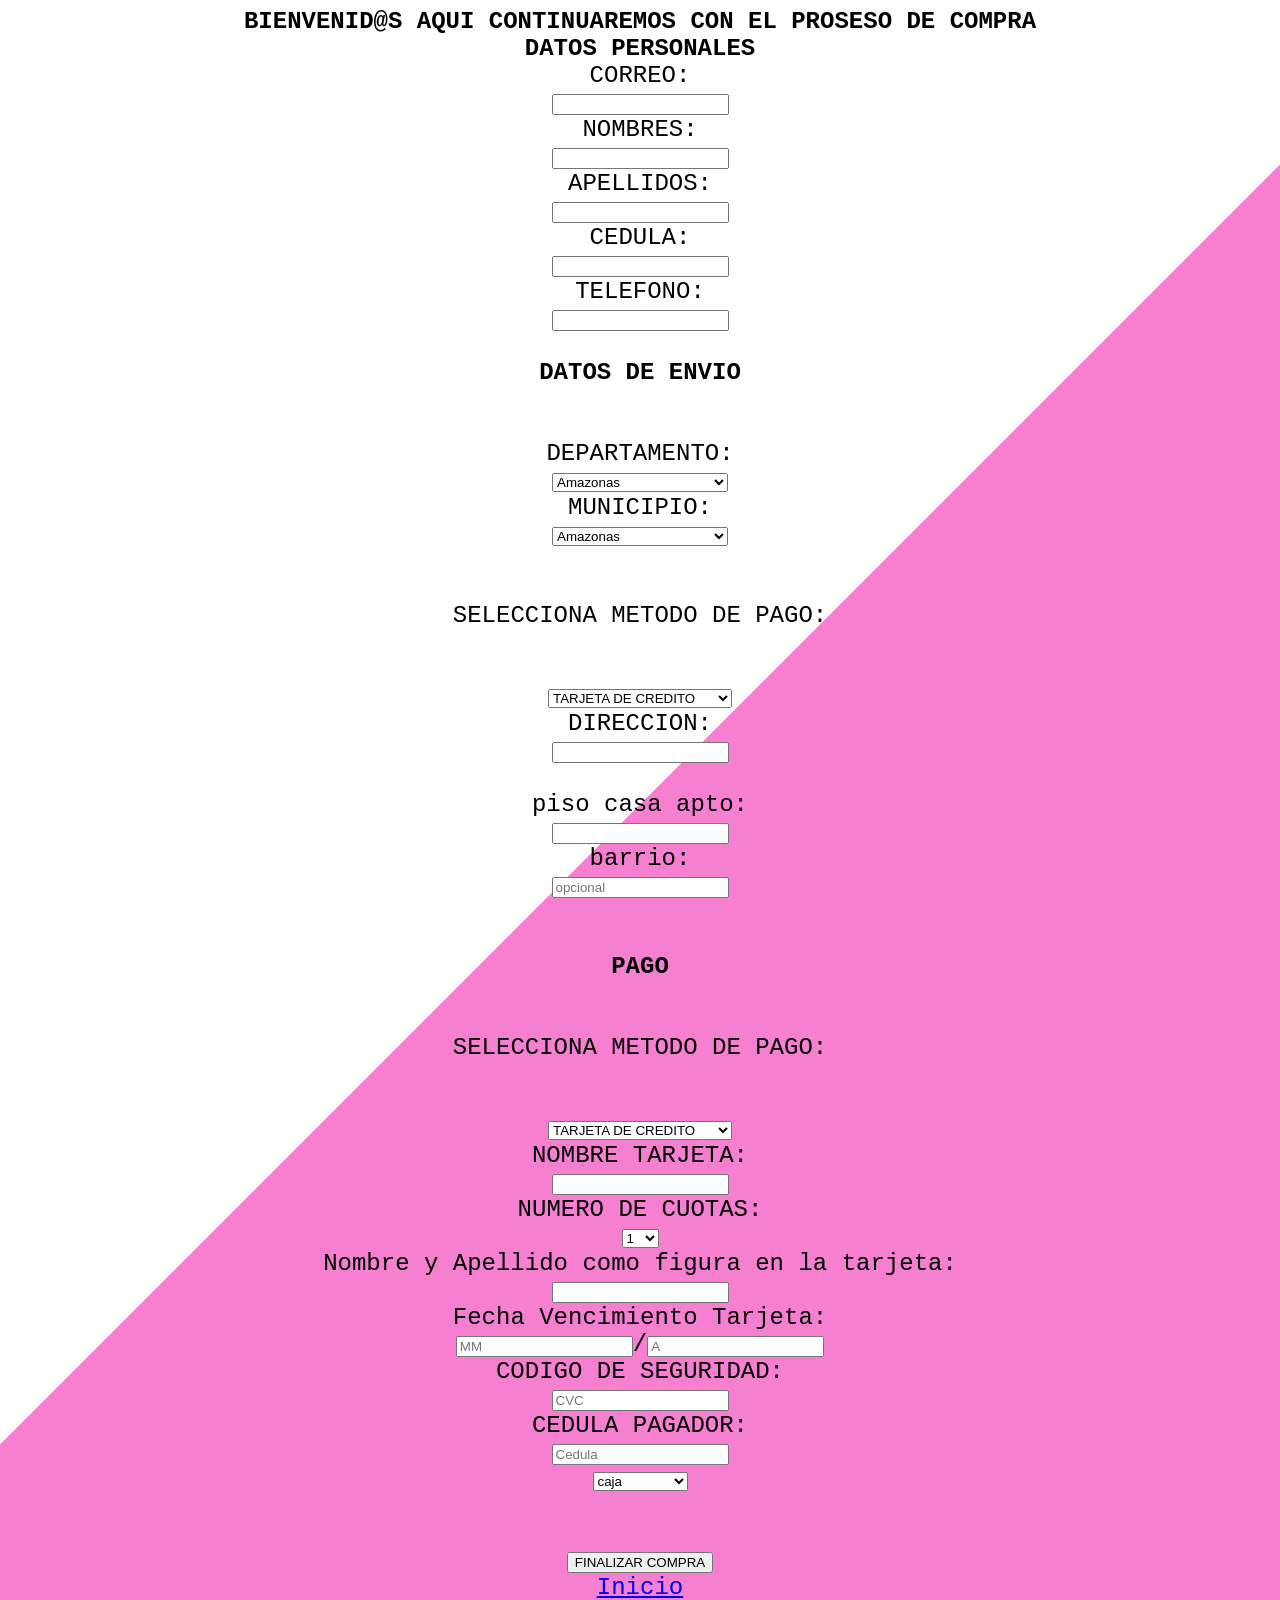
<file: finalizar.html>
<!DOCTYPE html>
<html lang="en">
<head>
    <meta charset="UTF-8">
    <meta http-equiv="X-UA-Compatible" content="IE=edge">
    <meta name="viewport" content="width=device-width, initial-scale=1.0">
    <link rel="stylesheet" href="estilos/finalizar.css">
    <title>Document</title>
</head>
<body>
       <b> BIENVENID@S AQUI CONTINUAREMOS CON EL PROSESO DE COMPRA </b><br>
<b>DATOS PERSONALES</b> <br>
CORREO:<br>
<input type="text"><br>
 NOMBRES: <br>
  <input type="text" name="Ntarjeta"><br>
  APELLIDOS: <br>
  <input type="text" name="Ntarjeta"><br>
  CEDULA:<br>
  <input type="text"><br>
  TELEFONO:<br>
  <input type="text"><br><br>

 <b> DATOS DE ENVIO</b><br><br><br>
  DEPARTAMENTO:<br>
   <select name="select">
  <option value="1">Amazonas</option>
  <option value="2"> Antioquia</option>
  <option value=""> Arauca</option>
  <option value="4">Atlántico</option>
  <option value="5">Bogotá</option>
   <option value="6">Bolívar</option>
  <option value="6">Boyacá</option>
  <option value="7">Caldas</option>
  <option value="8">Caquetá</option>
  <option value="9">Casanare</option>
   <option value="10">Cauca</option>
  <option value="11">Cesar</option>
  <option value="12">Chocó</option>
  <option value="13"> Córdoba</option>
  <option value="14">Cundinamarca</option>
   <option value="15">Guainía</option>
  <option value="16">Guaviare</option>
  <option value="17">La Guajira</option>
  <option value="18">Magdalena</option>
  <option value="19">Meta</option>
    <option value="20">Nariño</option>
  <option value="21"> Norte de Santander</option>
  <option value="22"> Putumayo</option>
  <option value="23">Quindío</option>
  <option value="24">Risaralda</option>
   <option value="25"> San Andrés y Providencia</option>
  <option value="26">Santander</option>
  <option value="27">Sucre</option>
  <option value="28">Tolima</option>
  <option value="29">Valle del Cauca</option>
   <option value="30">Vaupés</option>
  <option value="31">Vichada</option>
</select><br>
MUNICIPIO: <br>
  <select name="select">
  <option value="1">Amazonas</option>
  <option value="2"> Antioquia</option>
  <option value=""> Arauca</option>
  <option value="4">Atlántico</option>
  <option value="5">Bogotá</option>
   <option value="6">Bolívar</option>
  <option value="6">Boyacá</option>
  <option value="7">Caldas</option>
  <option value="8">Caquetá</option>
  <option value="9">Casanare</option>
   <option value="10">Cauca</option>
  <option value="11">Cesar</option>
  <option value="12">Chocó</option>
  <option value="13"> Córdoba</option>
  <option value="14">Cundinamarca</option>
   <option value="15">Guainía</option>
  <option value="16">Guaviare</option>
  <option value="17">La Guajira</option>
  <option value="18">Magdalena</option>
  <option value="19">Meta</option>
    <option value="20">Nariño</option>
  <option value="21"> Norte de Santander</option>
  <option value="22"> Putumayo</option>
  <option value="23">Quindío</option>
  <option value="24">Risaralda</option>
   <option value="25"> San Andrés y Providencia</option>
  <option value="26">Santander</option>
  <option value="27">Sucre</option>
  <option value="28">Tolima</option>
  <option value="29">Valle del Cauca</option>
   <option value="30">Vaupés</option>
  <option value="31">Vichada</option>
</select><br><br> <br>


    SELECCIONA METODO DE PAGO: <br><br><br>
    <select name="select">
  <option value="value2">TARJETA DE CREDITO</option>
  <option value="value3">TARJETA DE DEBITO</option>
  <option value="value2">EFECTY</option>
  <option value="value3">PSE</option>
  <option value="value3">PAGO CONTRAENTREGA</option>
</select><br>

DIRECCION: <br>
<input type="text"> <br>
  <br>
  piso casa apto: <br>
  <input type="text"><br>
  barrio: <br>
  <input type="text"placeholder="opcional"> <br><br><br>

<b>PAGO</b> <br><br><br>
  SELECCIONA METODO DE PAGO: <br><br><br>
    <select name="select">
  <option value="value2">TARJETA DE CREDITO</option>
  <option value="value3">TARJETA DE DEBITO</option>
  <option value="value2">EFECTY</option>
  <option value="value3">PSE</option>
  <option value="value3">PAGO CONTRAENTREGA</option>
</select><br>
   NOMBRE TARJETA: <br>
  <input type="text" name="Ntarjeta"><br>
NUMERO DE CUOTAS: <br>
    <select name="select">
  <option value="value2">1</option>
  <option value="value3">2</option>
  <option value="value2">3</option>
  <option value="value3">4</option>
  <option value="value3">5</option>
  <option value="value2">6</option>
  <option value="value3">7</option>
  <option value="value2">8</option>
  <option value="value3">9</option>
  <option value="value3">10</option>
  <option value="value3">11</option>
  <option value="value3">12</option>
</select><br>


Nombre y Apellido como figura en la tarjeta: <br>
<input type="text"> <br>
Fecha Vencimiento Tarjeta: <br>
<input type="number" placeholder="MM">/<input type="number" placeholder="A"> <br>
CODIGO DE SEGURIDAD: <br>
<input type="number" placeholder="CVC"> <br>
CEDULA PAGADOR: <br>
<input type="number"  placeholder="Cedula"><br>
  <select name="select">
  <option value="caja1">caja</option>
  <option value="bolsa 1">bolsa</option>
  <option value="bolsa2">bolsa regalo</option>
  <option value="caja2">caja regalo</option>
</select><br><br> <br>

 <input class="boton"type="submit"  value="FINALIZAR COMPRA"><br>
   <a href="index.html">Inicio</a>
</body>
</html>
</file>
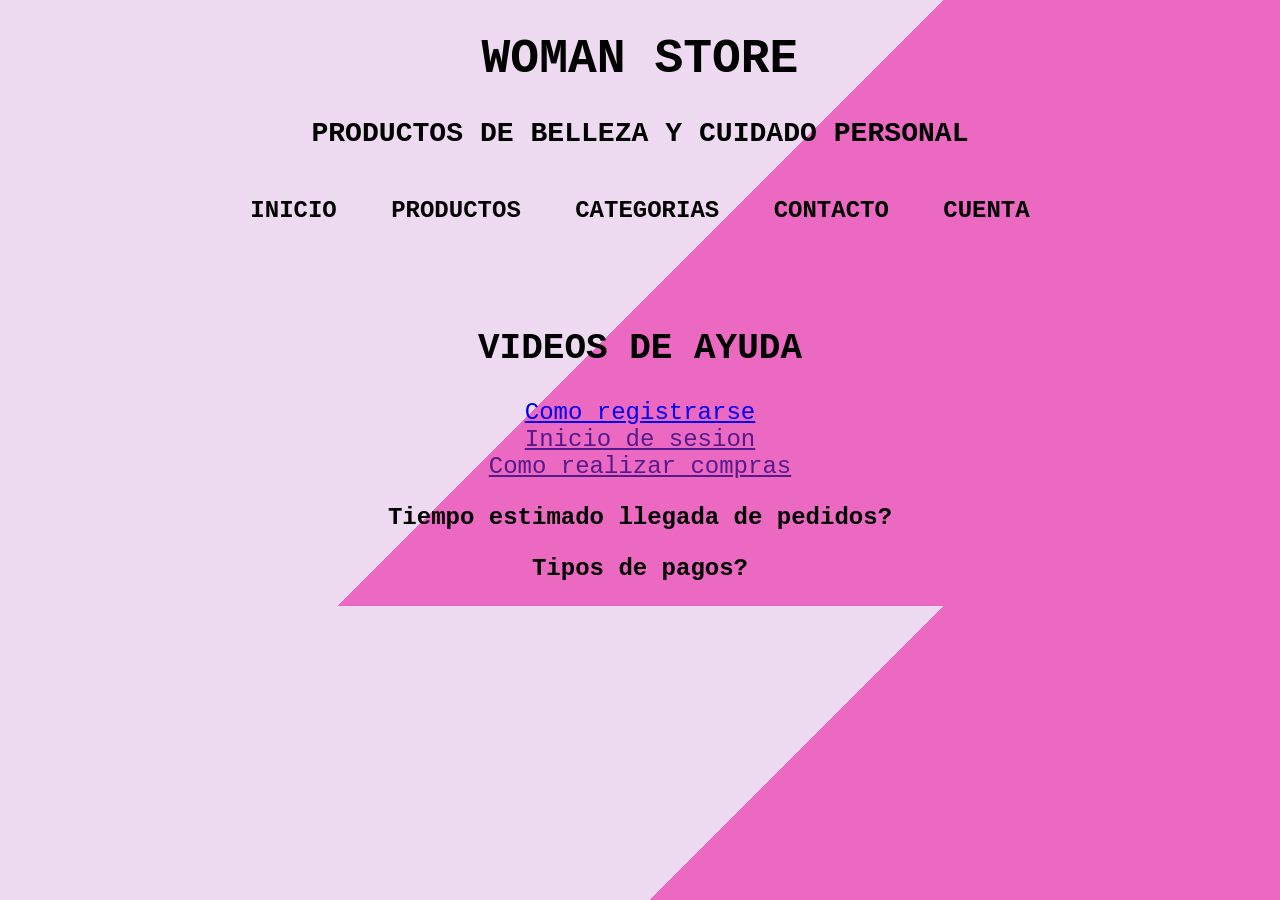
<file: preguntas.html>
<!DOCTYPE html>
<html lang="en">
<head>
    <meta charset="UTF-8">
    <meta http-equiv="X-UA-Compatible" content="IE=edge">
    <meta name="viewport" content="width=device-width, initial-scale=1.0">
    <title>Preguntas</title>
    <link rel="stylesheet" href="estilos/pregunta.css">
</head>
<body>
    	<h1>WOMAN STORE</h1>
	<h3>PRODUCTOS DE BELLEZA Y CUIDADO PERSONAL</h3>

	<ul class="menu1">
		<li><b><a href="index.html">INICIO</a></b></li>
		<li><b><a href="productos.html">PRODUCTOS</a></b></li>
		<li><b><a href="categorias.html">CATEGORIAS</a></b></li>
		<li><b><a href="contacto.html">CONTACTO</a></b></li>
		<li ><a href="cuenta.html"><b>CUENTA</b> </a> </li>
	</ul><br>
	<br>
	<h2><b>VIDEOS DE AYUDA </b></h2>
	<a href="#">Como registrarse</a><br>
	<a href="">Inicio de sesion</a><br>
	<a href="">Como realizar  compras</a><br>
	<p><b>Tiempo estimado llegada de pedidos?</b></p>
	<p><b>Tipos de  pagos?</b></p>
	<p><b></b></p>
</body>
</html>
</file>
<file: estilos/finalizar.css>
body{
    text-align: center;
    font-size: x-large;
    position: static;
    font-family:'Courier New', Courier, monospace;
    background-image: linear-gradient(-45deg, hsl(319, 86%, 73%) 50%, white 50%);
    /*background: url(../img/fondo3.gif) no-repeat;
    background-size: 1000% 1000% ;*/

    margin: 8px;
}
.logo{
    text-align: right;
    width:190px;
}
.menu1{
    list-style: none;
    padding:0;
    background:transparent;
    width: 80%;
    max-width: 1000px;
    margin: auto;
    font-size: x-large;
    position: static;
    
}
.menu1 li a{
    text-decoration: none;
    color:#000000;
    padding: 10px;
    display: block;
}
.menu1 li {
    display: inline-block;
    text-align: left;
}
.menu1 li a :hover{
    background:#e737af;
    padding: 8px;
}
.menu2{
  text-align: center;
  margin: 20px;
}

.menu2 li{
  display: inline-block;
  text-align: center;
  color: #ee07bc;
}

.menu2 li a{
  display: inline-block;
  color: white;
  text-decoration: none;
  background-color: rgb(3, 3, 3);
  padding: 10px;
  width: 3px;
  height: 3px;
  font-size: 20px;
  border-radius: 100%;
}
.menu3{
    list-style: none;
    padding:0;
    background:transparent;
    width: 90%;
    max-width: 1000px;
    margin: auto;
    font-size: x-large;
    position: static;
    
}
.menu3 li a{
    text-decoration: none;
    color:#000000;
    padding: 20px;
    display: block;
}
.menu3 li {
    display: inline-block;
    text-align: center;
}
.menu3 li a :hover{
    background:#d6d1d4;
    padding: 10px;
}
button{
    width: 50px;
    height: 50px;
    background: transparent;
    border-radius: 10px;
    border: none;
    cursor: pointer;
    padding: 30;
    color: black;
    font-size: 50px;
    transition: .3 ease all;
    text-align: left;
}
.btn:hover{
background: burlywood;
color: #000;
box-shadow: 3px 3px 50px chocolate;
}
</file>
<file: estilos/pregunta.css>
body{
    text-align: center;
    font-size: x-large;
    position: static;
    font-family:'Courier New', Courier, monospace;
    background-image: linear-gradient(-45deg, #ec69c2 50%, #edd9f0f8 50%);;
    margin: 10px;
}
.menu1{
    list-style: none;
    padding:0;
    background:transparent;
    width: 90%;
    max-width: 1000px;
    margin: auto;
    font-size: x-large;
    position: static;
    
}
.menu1 li a{
    text-decoration: none;
    color:#000000;
    padding: 20px;
    display: block;
}
.menu1 li {
    display: inline-block;
    text-align: left;
}
.menu1 li a :hover{
    background:#e737af;
    padding: 10px;
}

.btn{

    display: inline-block;
    width: 150px;
    height: 40px;
    outline: none;
    border: 1px solid #ee07bc;
    background-color:#0c0106;
    border-radius: 6px;
    color: #f3efef;
    cursor: pointer;
    margin: 100px auto;
    transition: all.25;
    z-index: relative;
    text-transform: uppercase;
    font-family: 'Courier New', Courier, monospace;

}
.btn:before{

    content: '';
    position: static;
    width: 100%;
    height: 0;
    left: 0;
    bottom: 0;
    background-image: linear-gradient(to ringt,);
    transition: all.25s;
    z-index: -1;
}
.btn:hover{
    border: 1px solid transparent;
    color:  #eeeeee;
}


.menu2{
  text-align: center;
  margin: 20px;
}

.menu2 li{
  display: inline-block;
  text-align: center;
  color: #ee07bc;
}

.menu2 li a{
  display: inline-block;
  color: white;
  text-decoration: none;
  background-color: rgb(3, 3, 3);
  padding: 10px;
  width: 3px;
  height: 3px;
  font-size: 20px;
  border-radius: 100%;
}
.menu3{
    list-style: none;
    padding:0;
    background:transparent;
    width: 90%;
    max-width: 1000px;
    margin: auto;
    font-size: x-large;
    position: static;
    
}
.menu3 li a{
    text-decoration: none;
    color:#000000;
    padding: 20px;
    display: block;
}
.menu3 li {
    display: inline-block;
    text-align: center;
}
.menu3 li a :hover{
    background:#d6d1d4;
    padding: 10px;
}
button{
    width: 50px;
    height: 50px;
    background: transparent;
    border-radius: 10px;
    border: none;
    cursor: pointer;
    padding: 30;
    color: black;
    font-size: 50px;
    transition: .3 ease all;
    text-align: left;
}
.btn:hover{
background: burlywood;
color: #000;
box-shadow: 3px 3px 50px chocolate;
}
</file>
